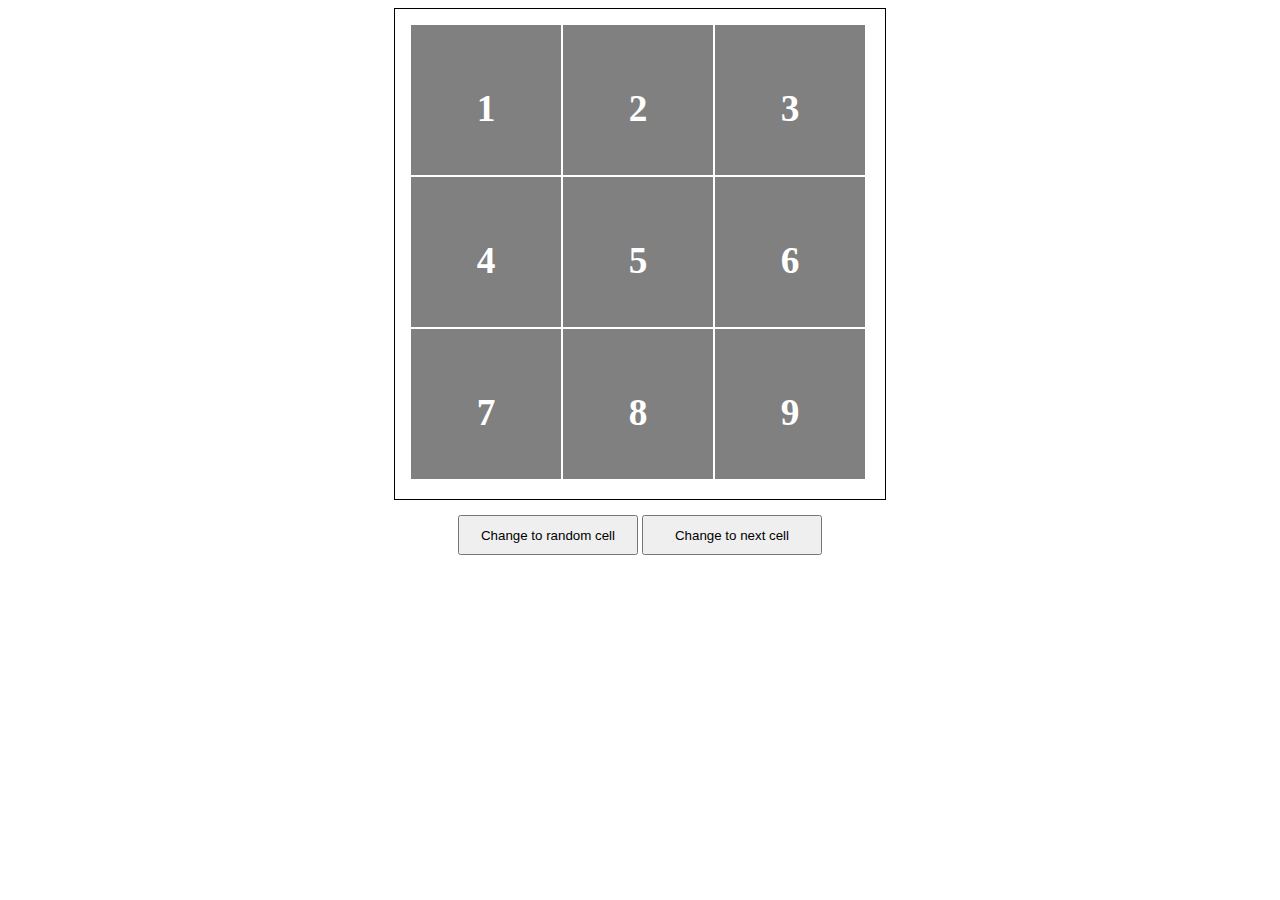
<file: index.html>
<!DOCTYPE html>
<html>
    <head>
        <link rel="stylesheet" type="text/css" href="style.css" />
        <title>Generate random box color</title>
    </head>
    <body>
        <div id="main_block"></div>

        <div id="main_btns">
            <button class="btn" id="btn2" onclick="next_random();">Change to random cell</button>
            <button class="btn" id="btn1" onclick="next_red();">Change to next cell</button>
        </div>

        <script src="script.js"></script>
    </body>
</html>
</file>
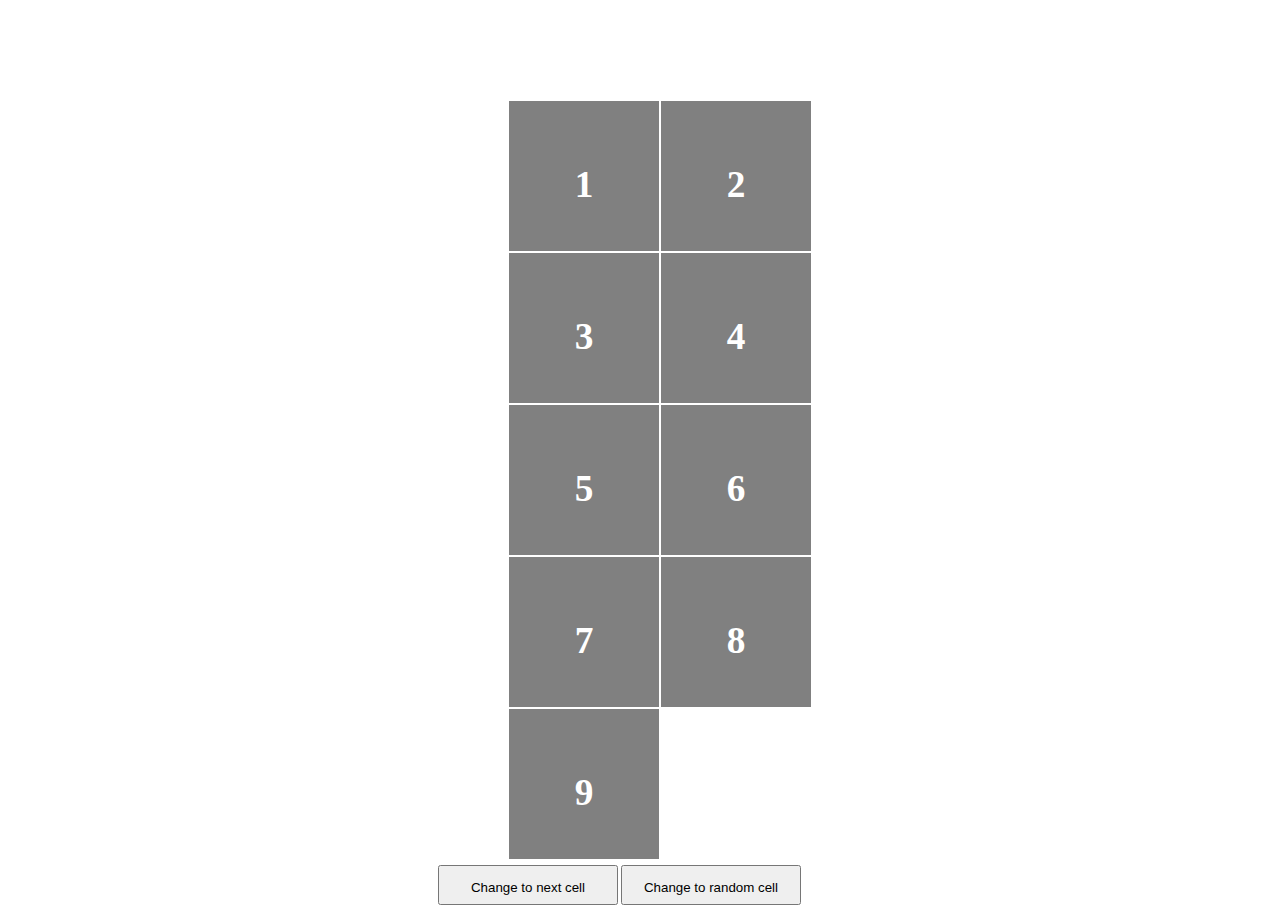
<file: 9langeliai.html>
<!DOCTYPE html>
<html>
	<head>


		<link rel="stylesheet" type="text/css" href="9langeliai.css">
		<title>	Game 9</title>
	</head>
	<body>
	
		<div id="main_block">
			<div class="block">
				<h5>1</h5>
			</div>
			<div class="block">
				<h5>2</h5>
			</div>
			<div class="block" >
				<h5>3</h5>
			</div>
			<div class="block">
				<h5>4</h5>
			</div>
			<div class="block">
				<h5>5</h5>
			</div>
			<div class="block">
				<h5>6</h5>
			</div>
			<div class="block">
				<h5>7</h5>
			</div>
			<div class="block">
				<h5>8</h5>
			</div>
			<div class="block">
				<h5>9</h5>
			</div>
		</div>

		<div id="main_btns">
			<div >
				<button id="btn2" onclick="next_random()">Change to random cell
				</button>
			</div>
			<div > 
				<button id="btn1" onclick="next_red()">Change to next cell
				</button>
			</div>

		</div>	


	<script src="9langeliai.js">
		

	</script>
	


</body>
</html>
</file>
<file: style.css>
#main_block {
    border: 1px solid black;
    height: 460px;
    max-width: 460px;
    padding: 15px 15px;
    margin: auto auto;
}

.block {
    background-color: grey;
    border: 1px solid white;
    height: 150px;
    width: 150px;
    float: left;
    padding: 0px;
    margin: 0 auto;
    text-align: center;
    color: white;
    font-size: 45px;
    font-style: normal;
}

/* buttons */

#main_btns {
    width: 460px;
    margin: 15px auto;
    text-align: center;
}
.btn {
    width: 180px;
    height: 40px;
    margin: 0 auto;
}
</file>
<file: 9langeliai.css>
#main_block {
	margin: 100px 400px 50px 500px;
	
	
}
.block {
	background-color: grey;
	border: 1px solid white;
	height: 150px;
	width: 150px;
	float: left;
	padding: 0px;
	margin: 0px;
	text-align: center;
	color: white;
	font-size: 45px;
	font-style: normal;
}

/* buttons */

#main_btns {
	margin: 100px 468px 50px 300px;

}
button {
	float: right;
	width: 180px;
	height: 40px;
	margin: 5px 3px 0px 0px;
	padding-top: 5px;
	text-align: center;
}
</file>
